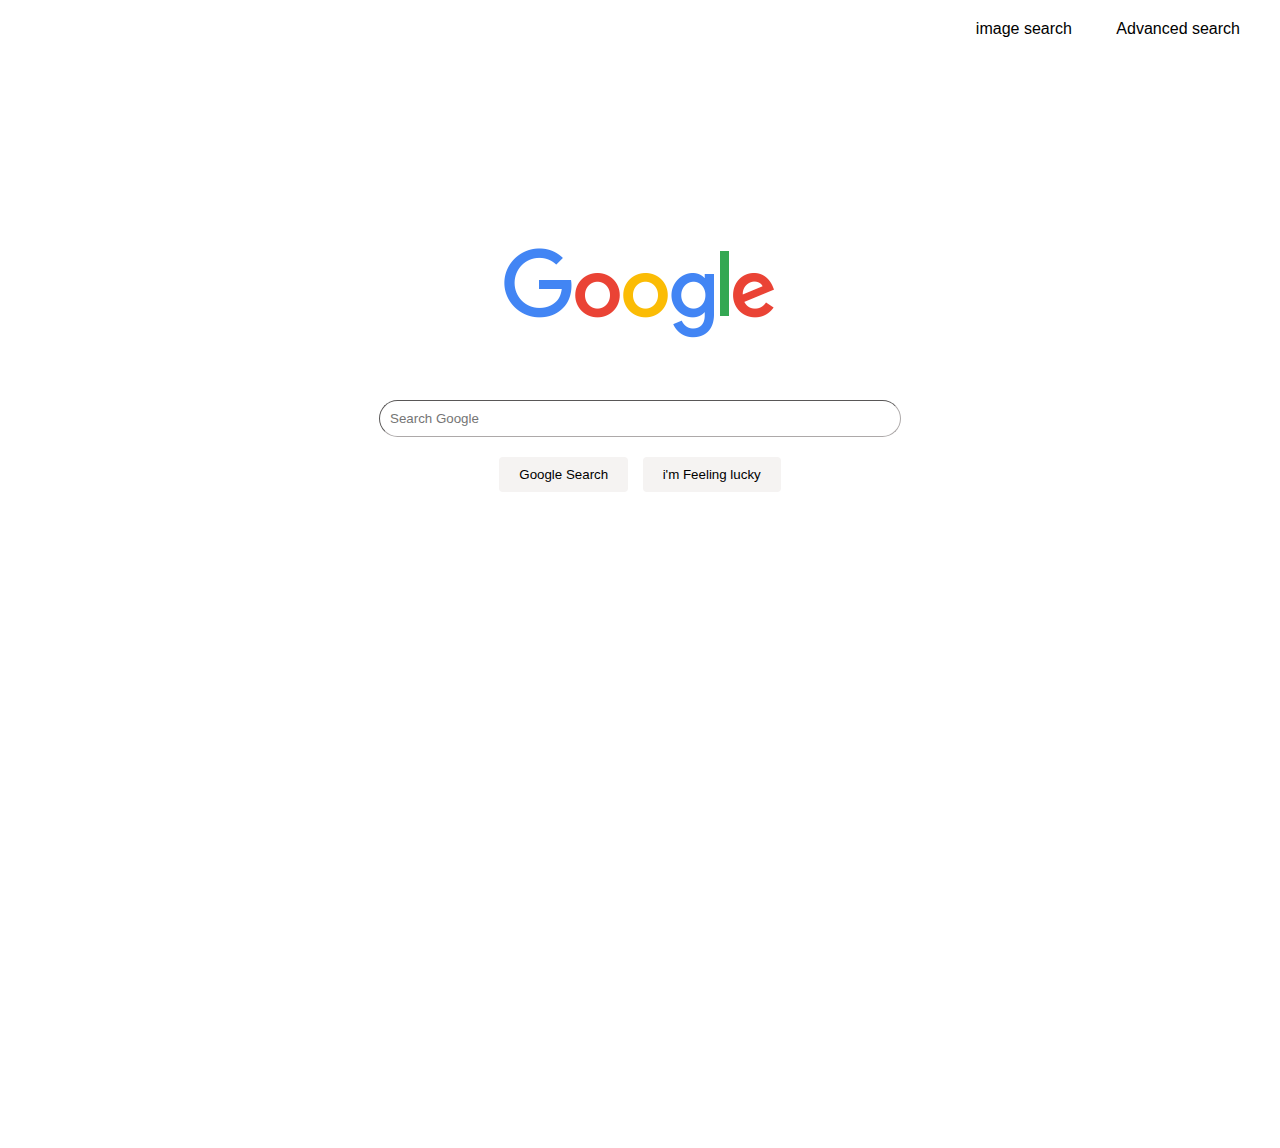
<file: search/index.html>
<!DOCTYPE html>
<html lang="en">
    <head>
        <meta name="viewport" content="width=device-width, initial-scale=1.0">
        <title>Search</title>
        <link rel="stylesheet" href="style.css">
        <link rel="stylesheet" href="imgsrch.html">
    </head>
    <body>
        <header class="header">
         <div>
       <a href="imgsrch.html" >image search</a>
        <a href="Advanced.html" >Advanced search</a>
        </div>
        </header>
        <div class="main">
        <div >
            <div>
                <img src="googlelogo_color_272x92dp.png" alt="Google" class="image">
            </div>
        </div>
         
        <form action="https://google.com/search" class="form1" >
            <input type="text" name="q" placeholder="Search Google" class="search-form">
            <div >
                <input type="submit" value="Google Search" class="btn">
                <input type="submit" name="btnI"  value="i'm Feeling lucky" class="btn">
            </div>
        </form>
    </div>
    </body>
</html>
</file>
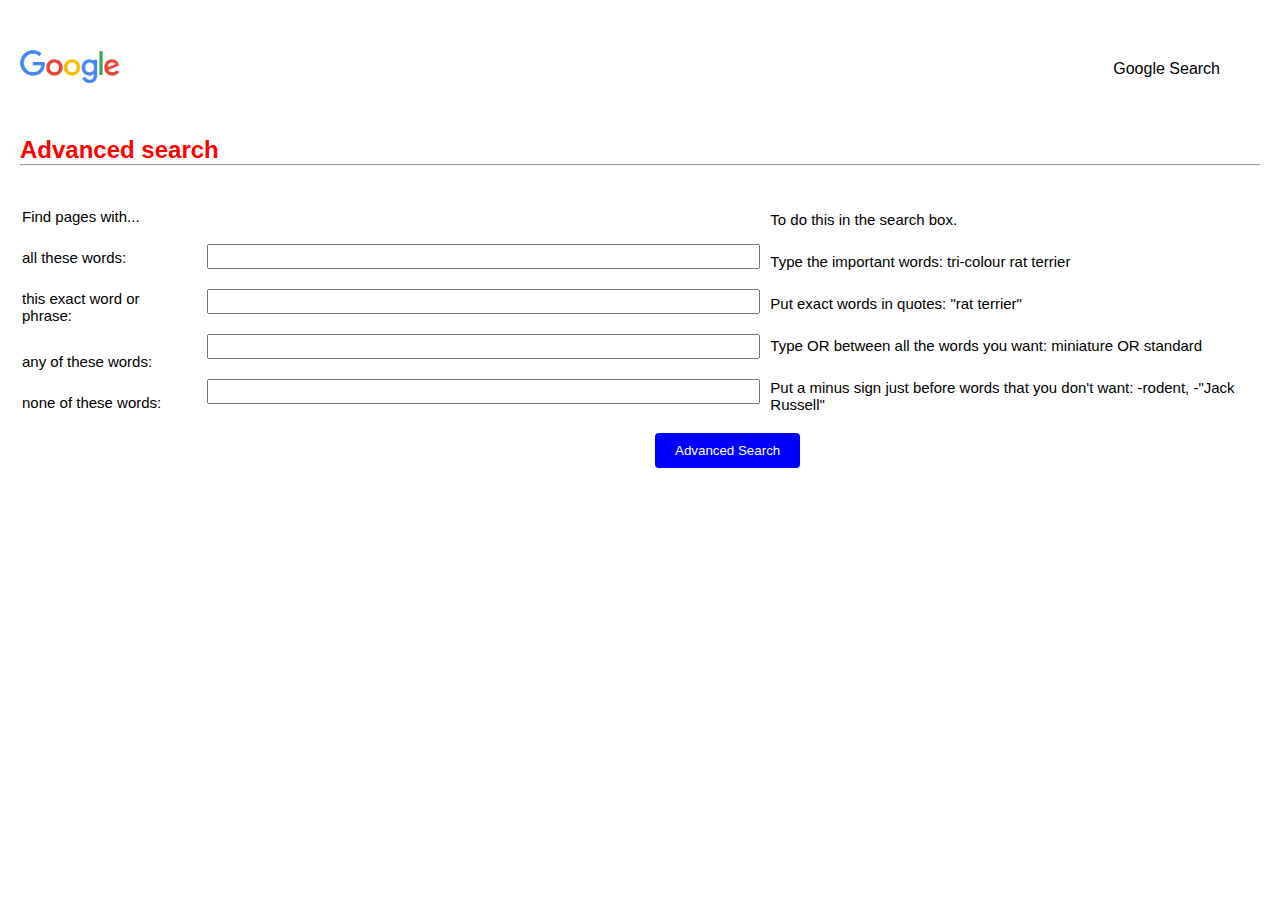
<file: search/Advanced.html>
<!DOCTYPE html>
<html lang="en">
<head>
    <meta charset="UTF-8">
    <meta name="viewport" content="width=device-width, initial-scale=1.0">
    <title>Advanced Search</title>
    <link rel="stylesheet" href="style.css">
   
</head>
<body>
    
    <form action="https://google.com/search">
        <div class="top-content">
        <div class="header">
            <a href="index.html" >Google Search</a>
        </div>
         
        <img src="googlelogo_color_272x92dp.png" alt="google image" class="image2">
        <br>
        <h2 class="some-text">Advanced search</h2>
        <hr>
        
       </div>
     <div class="advanced">
      <div class="advanced-text">
        <p class="top-text">Find pages with...  </p>
        <p >all these words:</p>
        
        <p >this exact word or phrase:</p>
        <div class="text">
        <p >any of these words:</p>
        </div>
        <p >none of these words:</p>
       
        

        </div>
        

        <div class="advanced-form">  
        <input  class="frm" type="text" name="as_q" >
       
            <input class="frm" type="text" name="as_epq" >
        
            <input  class="frm" type="text" name="as_oq" >
      
            <input  class="frm" type="text" name="eq" >
       
          
          
        </div>
       
        <div class="advanced-text1">
            <div >
            <p>To do this in the search box.</p>
            
            <p> Type the important words: tri-colour rat terrier</p>
            <p> Put exact words in quotes: "rat terrier"</p>

            <p>  Type OR between all the words you want: miniature OR standard</p>
            <p> Put a minus sign just before words that you don't want: -rodent, -"Jack Russell"</p>
           
        </div>
        </div>
      
        

     </div>
     <div>
        
        <input  class="btn1" type="submit" value="Advanced Search" >
    </div>
    </form>
  
</body>
</html>
</file>
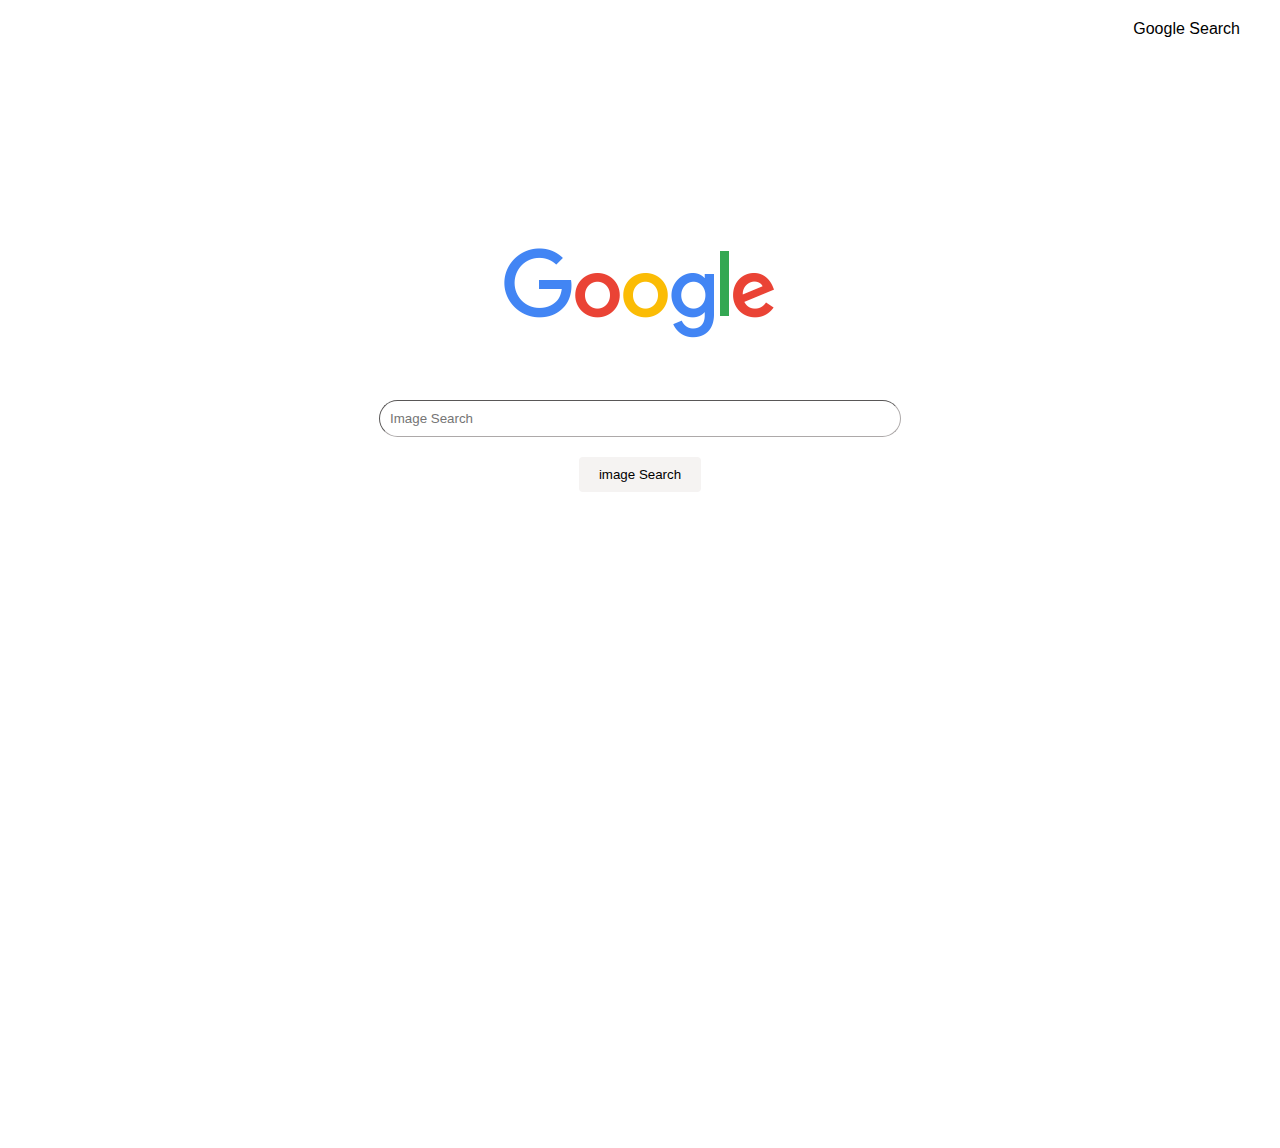
<file: search/imgsrch.html>
<!DOCTYPE html>
<html lang="en">
<head>
    <meta charset="UTF-8">
    <meta name="viewport" content="width=device-width, initial-scale=1.0">
    <title>Image Search</title>
    <link rel="stylesheet" href="style.css">
    <link href='https://unpkg.com/boxicons@2.1.4/css/boxicons.min.css' rel='stylesheet'>
</head>
<body>
    <header class="header">
        <div>
            <a href="index.html">Google Search</a>
        </div>
    </header>

    <div class="main">
        <div >
            <img src="googlelogo_color_272x92dp.png" alt="image search" class="image" >
            
        </div>
        <form action="https://google.com/images" class="form1">
            <div>
                
          <input type="text" name="q" placeholder="Image Search" class="search-form" >
          <input type="text" name="tbm" value="isch" hidden>
          </div>
          <input type="submit" value="image Search" class="btn">
         
        </form>
    </div>
   
</body>
</html>
</file>
<file: search/style.css>
*{
    margin: 0;
    padding: 0;
    font-family: sans-serif;
    overflow: hidden;
}
.header{
    display: flex;
  justify-content: flex-end;
  margin: 20px;
}
.header a{
    margin: 20px;
    text-decoration: none;
    color: black;
}
.header a:hover{
    text-decoration: underline;

}
.btn{
  background-color:#f5f3f2;
  border-width: 0px;
  border-radius: 4px;
  justify-content: center; 
  align-items: center;
  
}
.btn:hover {
  box-shadow: #f5f3f2;
  border-width: .5px ;
  border-color: #d6d3d3;
 
}
.search-form{
    width: 500px;
    padding: 10px;
    margin: 20px;
    border-radius: 19px; 
    border-width: 1px;
    border-color: #ada9a9;
}

.main{
    justify-content: center;
    align-items: center;
    height: 100vh;
    margin-top: 210px ;
}
.form1 {
    justify-content: center;
    align-items: center;
    display: flex;
    flex-direction: column; 
    align-items: center; 
    margin-top: 20px; 
    padding: 20px;
    
}
body {
    margin: 0;
    padding: 0;
    justify-content: center; 
    align-items: center; 
    
  }
  
  .image {
    display: block;
    margin: 0 auto; 

 }
 .image2{
    width: 100px;
    position: fixed;
    top: 50px;
 }
 .some-text{
    color: red;
 }

  input[type="submit"] {
    padding: 10px 20px;
    margin: 0 5px;
  }
  .top-content{
    margin: 20px;
  }


  .advanced-text{
    display: flex;
    flex-direction: column;
    margin-top: 10px;
 
   }
 
   .advanced-form{
     display: flex;
     flex-direction: column;
     margin-top: 48px;
     width: 600px;
     
   }
 .frm{
    margin: 10px;
    padding: 3px;
}
   .advanced{
     display: flex;
     flex-direction: row;
     margin: 10px ; 
     
   }
 .advanced-text p {
     margin: 12px ;
     display: flex;
     font-size: 15px;
 }
.text{
  margin-top:5px;
}
.advanced-text1 p {
  margin-top: 25px ;
  display: flex;
  font-size: 15px
  
}
.btn1{
  color: white;
  background-color: blue;
  border-width: 0px;
  border-radius: 4px;
  position: fixed;
  left: 650px;

}
.btn1:hover{
  box-shadow: #f5f3f2;
  border-width: .5px ;
  border-color: #d6d3d3;
}
@media only screen and (max-width: 768px){
  .advanced-text1 p{
    display: none;
  }
}
</file>
